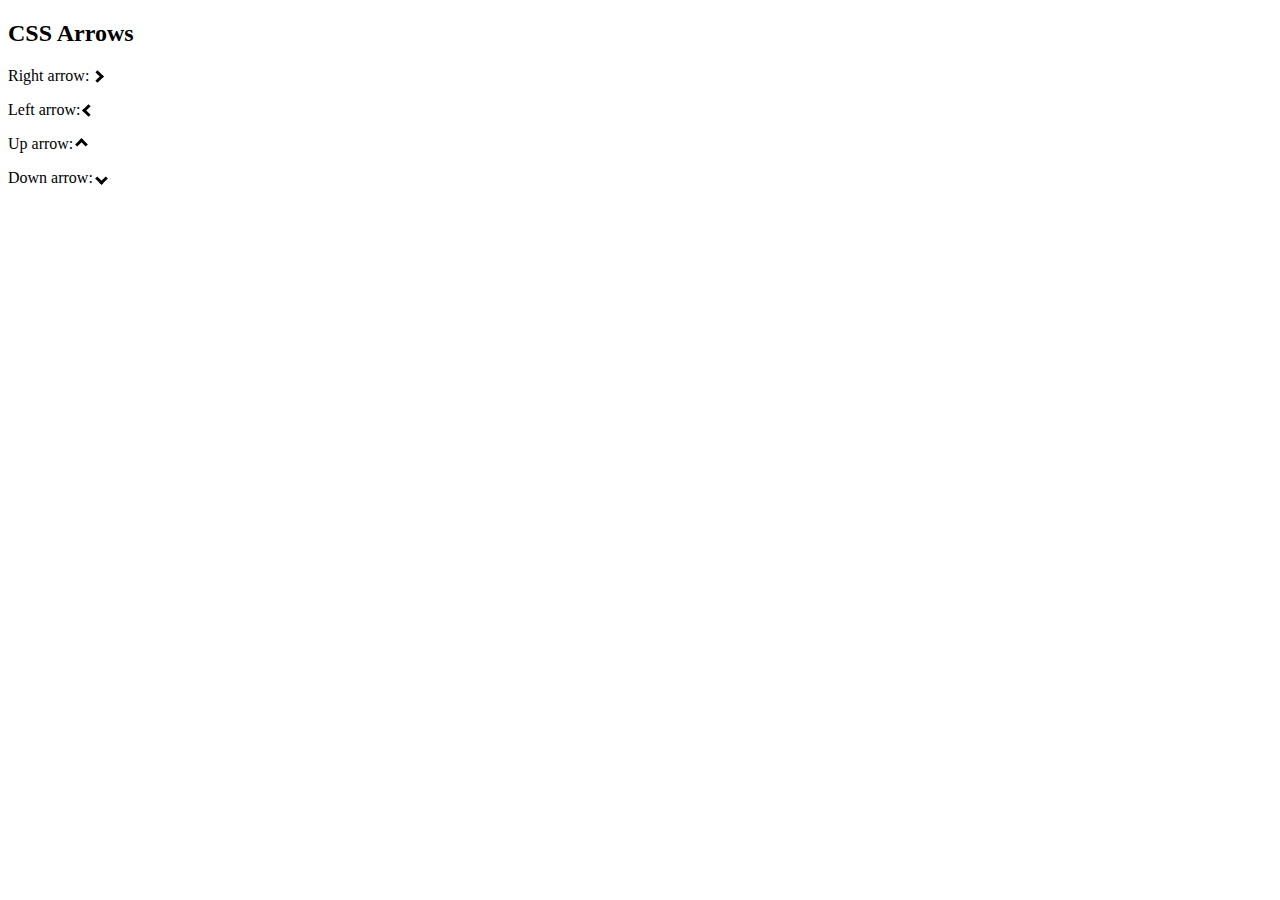
<file: css/hyuj.html>
<!DOCTYPE html>
<html>
<head>
<meta name="viewport" content="width=device-width, initial-scale=1">
<style>
.arrow {
  border: solid black;
  border-width: 0 3px 3px 0;
  display: inline-block;
  padding: 3px;
}

.right {
  transform: rotate(-45deg);
  -webkit-transform: rotate(-45deg);
}

.left {
  transform: rotate(135deg);
  -webkit-transform: rotate(135deg);
}

.up {
  transform: rotate(-135deg);
  -webkit-transform: rotate(-135deg);
}

.down {
  transform: rotate(45deg);
  -webkit-transform: rotate(45deg);
}
</style>
</head>
<body>

<h2>CSS Arrows</h2>

<p>Right arrow: <i class="arrow right"></i></p>
<p>Left arrow: <i class="arrow left"></i></p>
<p>Up arrow: <i class="arrow up"></i></p>
<p>Down arrow: <i class="arrow down"></i></p>

</body>
</html>
</file>
